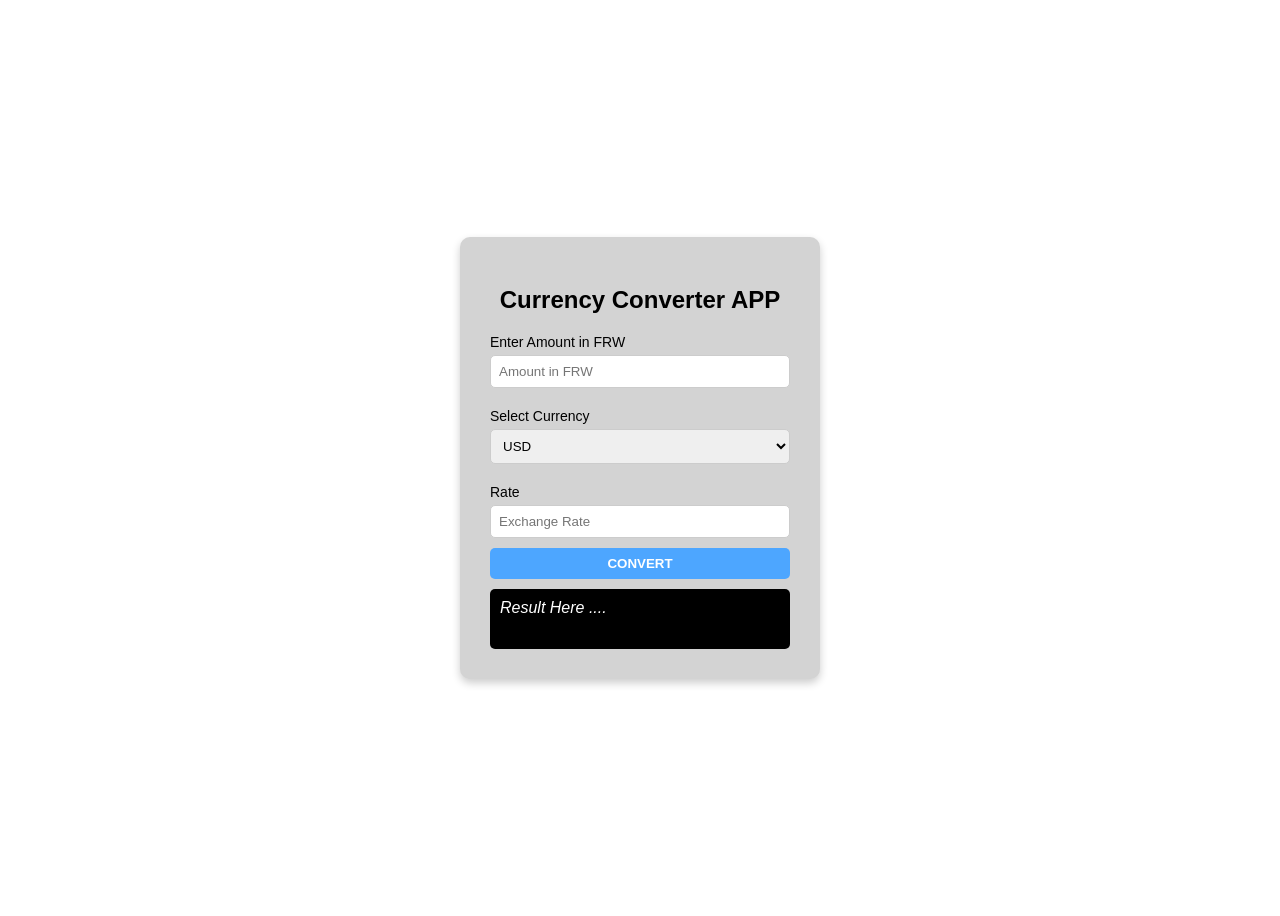
<file: project4.html>
<!DOCTYPE html>
<html lang="en">
<head>
<meta charset="UTF-8">
<meta name="viewport" content="width=device-width, initial-scale=1.0">
<title>Currency Converter APP</title>
<style>
  body {
    font-family: Arial, sans-serif;
    display: flex;
    justify-content: center;
    align-items: center;
    height: 100vh;
    background: white;
  }
  .converter {
    background: #d3d3d3;
    padding: 30px;
    border-radius: 10px;
    width: 300px;
    box-shadow: 0 4px 8px rgba(0,0,0,0.2);
  }
  h2 {
    text-align: center;
    margin-bottom: 20px;
  }
  label {
    display: block;
    margin: 10px 0 5px;
    font-size: 14px;
  }
  input, select, button {
    width: 100%;
    padding: 8px;
    margin-bottom: 10px;
    border-radius: 5px;
    border: 1px solid #ccc;
    box-sizing: border-box;
  }
  button {
    background: #4da6ff;
    color: white;
    border: none;
    cursor: pointer;
    font-weight: bold;
  }
  button:hover {
    background: #3399ff;
  }
  .result {
    background: #000;
    color: #fff;
    padding: 10px;
    min-height: 40px;
    border-radius: 5px;
    font-style: italic;
  }
</style>
</head>
<body>

<div class="converter">
  <h2>Currency Converter APP</h2>
  
  <label for="amount">Enter Amount in FRW</label>
  <input type="number" id="amount" placeholder="Amount in FRW">
  
  <label for="currency">Select Currency</label>
  <select id="currency">
    <option value="USD">USD</option>
    <option value="EURO">EURO</option>
  </select>
  
  <label for="rate">Rate</label>
  <input type="number" id="rate" placeholder="Exchange Rate">
  
  <button onclick="convertCurrency()">CONVERT</button>
  
  <div class="result" id="result">Result Here ....</div>
</div>

<script>
function convertCurrency() {
  let amount = parseFloat(document.getElementById('amount').value);
  let rate = parseFloat(document.getElementById('rate').value);
  let currency = document.getElementById('currency').value;
  
  if(isNaN(amount) || isNaN(rate)) {
    document.getElementById('result').innerText = "Please enter valid numbers!";
    return;
  }
  
  let converted = amount * rate;
  document.getElementById('result').innerText = `${amount} FRW = ${converted.toFixed(2)} ${currency}`;
}
</script>

</body>
</html>
</file>
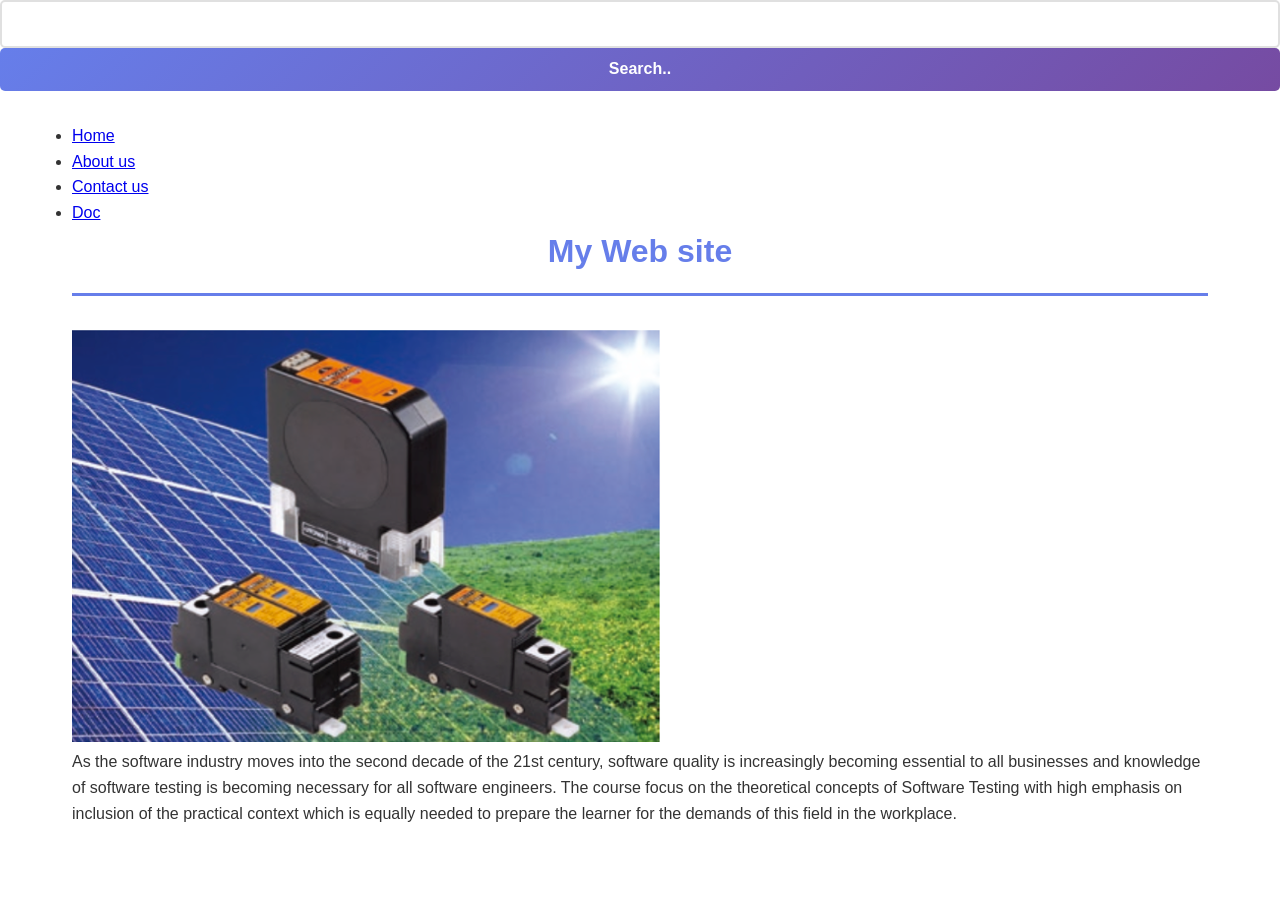
<file: Projectone.html>
<!DOCTYPE html>
<html>
<head>
    <title>My Web site</title>
    <link rel="stylesheet" href="style.css">
</head>

<body>

<!-- Top Header -->
<div class="header">
    <input type="text" ><button>Search..</button>
</div>

<!-- Main Container -->
<div class="container">

    <!-- Left Menu -->
    <div class="sidebar">
        <ul>
            <li><a href="#">Home</a></li>
            <li><a href="#">About us</a></li>
            <li><a href="#">Contact us</a></li>
            <li><a href="#">Doc</a></li>
        </ul>
    </div>

    <!-- Main Content -->
    <div class="content">
        <h2>My Web site</h2>

        <img src="image.png">

        <p>
        As the software industry moves into the second decade of the 21st century,
        software quality is increasingly becoming essential to all businesses and
        knowledge of software testing is becoming necessary for all software engineers.
        The course focus on the theoretical concepts of Software Testing with high
        emphasis on inclusion of the practical context which is equally needed to
        prepare the learner for the demands of this field in the workplace.
        </p>
    </div>

</div>

</body>
</html>
</file>
<file: style.css>
* {
    margin: 0;
    padding: 0;
    box-sizing: border-box;
}

body {
    font-family: 'Segoe UI', Tahoma, Geneva, Verdana, sans-serif;
    line-height: 1.6;
    color: #333;
}

/* Navigation Bar */
nav {
    background: linear-gradient(135deg, #667eea 0%, #764ba2 100%);
    padding: 1rem 2rem;
    box-shadow: 0 2px 10px rgba(0, 0, 0, 0.1);
    position: sticky;
    top: 0;
    z-index: 100;
}

nav ul {
    list-style: none;
    display: flex;
    justify-content: center;
    flex-wrap: wrap;
    gap: 2rem;
}

nav a {
    color: white;
    text-decoration: none;
    font-weight: 500;
    font-size: 1.1rem;
    transition: all 0.3s ease;
    padding: 0.5rem 1rem;
    border-radius: 5px;
}

nav a:hover {
    background: rgba(255, 255, 255, 0.2);
    transform: translateY(-2px);
}

nav a.active {
    background: rgba(255, 255, 255, 0.3);
    border-bottom: 3px solid white;
}

/* Header/Hero Section */
.hero {
    /* background: url('uploads/bg2.jpg') no-repeat center center; */
    background-size: cover;
    color: white;
    text-align: center;
    padding: 60px 20px;
    margin-bottom: 2rem;
    position: relative;
    overflow: hidden;
}

.hero-overlay {
    position: absolute;
    inset: 0;
    /* background: linear-gradient(180deg, rgba(0, 0, 0, 0.45), rgba(0, 0, 0, 0.2)), url('uploads/Heaven-restaurant-terrace-2.jpg'); */
    background-size: cover;
    background-position: center;
    z-index: 1;
}

.hero h1 {
    font-size: 3rem;
    margin-bottom: 1rem;
    text-shadow: 2px 2px 4px rgba(0, 0, 0, 0.5);
}

.hero p {
    font-size: 1.2rem;
    text-shadow: 1px 1px 2px rgba(0, 0, 0, 0.5);
}

.hero-inner {
    position: relative;
    max-width: 1100px;
    margin: 0 auto;
    padding: 3rem 1.5rem;
    z-index: 2;
}

.hero-overlay {
    position: absolute;
    inset: 0;
    z-index: 1;
}

.hero-copy {
    position: relative;
    max-width: 650px;
    margin: 0 auto;
    text-align: center;
}

.hero-label {
    display: inline-block;
    margin-bottom: 1rem;
    padding: 0.65rem 1.2rem;
    color: #f5f5f5;
    border-radius: 999px;
    font-size: 0.95rem;
    letter-spacing: 0.03em;
    text-transform: uppercase;
}

.hero-actions {
    margin-top: 2rem;
    display: flex;
    justify-content: center;
    gap: 1rem;
    flex-wrap: wrap;
}

.btn {
    display: inline-flex;
    align-items: center;
    justify-content: center;
    min-width: 160px;
    padding: 0.9rem 1.8rem;
    border-radius: 999px;
    text-decoration: none;
    font-weight: 700;
    transition: all 0.25s ease;
}

.btn-primary {
    background: #ffffff;
    color: #3b3b7a;
}

.btn-secondary {
    background: rgba(255, 255, 255, 0.16);
    color: white;
    border: 1px solid rgba(255, 255, 255, 0.3);
}

.btn-primary:hover,
.btn-secondary:hover {
    transform: translateY(-2px);
    box-shadow: 0 12px 30px rgba(0, 0, 0, 0.15);
}

/* Container */
.container {
    max-width: 1200px;
    margin: 0 auto;
    padding: 2rem;
}

.feature-cards {
    display: grid;
    grid-template-columns: repeat(auto-fit, minmax(250px, 1fr));
    gap: 1.5rem;
    margin-bottom: 2.5rem;
}

.feature-card {
    background: white;
    border-radius: 18px;
    border: 1px solid rgba(102, 126, 234, 0.12);
    padding: 2rem;
    box-shadow: 0 15px 35px rgba(102, 126, 234, 0.08);
}

.feature-card h3 {
    margin-bottom: 1rem;
    color: #3b3b7a;
}

.feature-card p {
    color: #5a5a6c;
    line-height: 1.8;
}

.split-section {
    display: grid;
    grid-template-columns: 1.2fr 0.8fr;
    align-items: center;
    gap: 2rem;
    margin-bottom: 3rem;
}

.split-text {
    background: #f8f9fa;
    padding: 2.5rem;
    border-radius: 20px;
}

.split-text h2 {
    margin-top: 0;
    color: #3b3b7a;
}

.split-text p {
    margin: 1rem 0 1.5rem;
    font-size: 1.05rem;
    color: #575767;
}

.split-text ul {
    list-style: none;
    padding-left: 0;
    display: grid;
    gap: 0.85rem;
}

.split-text ul li {
    padding-left: 1.2rem;
    position: relative;
    color: #4c4c68;
}

.split-text ul li::before {
    content: "";
    position: absolute;
    left: 0;
    top: 0.65rem;
    width: 10px;
    height: 10px;
    border-radius: 50%;
    background: #667eea;
}

.split-image {
    min-height: 420px;
    border-radius: 20px;
    /* background: linear-gradient(180deg, rgba(102, 126, 234, 0.95), rgba(118, 75, 162, 0.95)), url('https://images.unsplash.com/photo-1504674900927-8498dd3e07ff?w=900&h=900&fit=crop'); */
    background-size: cover;
    background-position: center;
    position: relative;
    box-shadow: 0 20px 40px rgba(0, 0, 0, 0.2);
}

.split-image::after {
    content: "";
    position: absolute;
    inset: 0;
    border-radius: 20px;
    background: linear-gradient(180deg, rgba(255,255,255,0) 0%, rgba(0,0,0,0.3) 100%);
}

@media (max-width: 900px) {
    .split-section {
        grid-template-columns: 1fr;
    }

    .split-image {
        min-height: 320px;
    }
}

.content {
    min-height: 400px;
}

/* Section Titles */
h2 {
    color: #667eea;
    margin-bottom: 2rem;
    text-align: center;
    font-size: 2rem;
    border-bottom: 3px solid #667eea;
    padding-bottom: 1rem;
}

h3 {
    color: #764ba2;
    margin-top: 1.5rem;
}

/* About Section */
.about-content {
    background: #f8f9fa;
    padding: 2rem;
    border-radius: 10px;
    line-height: 1.8;
}

.about-content p {
    margin-bottom: 1rem;
    font-size: 1.1rem;
}

/* Menu Table */
.menu-table {
    width: 100%;
    border-collapse: collapse;
    background: white;
    box-shadow: 0 2px 10px rgba(0, 0, 0, 0.1);
    margin-bottom: 2rem;
}

.menu-table thead {
    background: linear-gradient(135deg, #667eea 0%, #764ba2 100%);
    color: white;
}

.menu-table th {
    padding: 1.2rem;
    text-align: left;
    font-weight: 600;
}

.menu-table td {
    padding: 1rem 1.2rem;
    border-bottom: 1px solid #e0e0e0;
}

.menu-table tbody tr:hover {
    background: #f8f9fa;
    transition: all 0.3s ease;
}

.price {
    color: #667eea;
    font-weight: bold;
    font-size: 1.2rem;
}

/* Action Buttons */
.action-btn {
    display: inline-block;
    padding: 0.4rem 0.8rem;
    margin: 0.2rem;
    border-radius: 5px;
    text-decoration: none;
    font-size: 0.9rem;
    font-weight: 500;
    transition: all 0.3s ease;
    border: 2px solid transparent;
}

.gallery-btn {
    background: #28a745;
    color: white;
    border-color: #28a745;
}

.gallery-btn:hover {
    background: white;
    color: #28a745;
    border-color: #28a745;
    transform: translateY(-2px);
}

.order-btn {
    background: #007bff;
    color: white;
    border-color: #007bff;
}

.order-btn:hover {
    background: white;
    color: #007bff;
    border-color: #007bff;
    transform: translateY(-2px);
}

/* Gallery */
.gallery {
    display: grid;
    grid-template-columns: repeat(auto-fit, minmax(250px, 1fr));
    gap: 2rem;
    margin-bottom: 2rem;
}

.gallery-item {
    position: relative;
    overflow: hidden;
    border-radius: 10px;
    box-shadow: 0 5px 15px rgba(0, 0, 0, 0.2);
    transition: all 0.3s ease;
}

.gallery-item:hover {
    transform: translateY(-10px);
    box-shadow: 0 15px 30px rgba(0, 0, 0, 0.3);
}

.gallery-item img {
    width: 100%;
    height: 300px;
    object-fit: cover;
    display: block;
    transition: transform 0.3s ease;
}

.gallery-item:hover img {
    transform: scale(1.1);
}

.gallery-overlay {
    position: absolute;
    bottom: 0;
    left: 0;
    right: 0;
    background: rgba(102, 126, 234, 0.9);
    color: white;
    padding: 1rem;
    transform: translateY(100%);
    transition: transform 0.3s ease;
    text-align: center;
}

.gallery-item:hover .gallery-overlay {
    transform: translateY(0);
}

.gallery-overlay a {
    color: white;
    text-decoration: none;
    font-weight: bold;
    display: inline-block;
    margin-top: 0.5rem;
    padding: 0.5rem 1rem;
    background: #764ba2;
    border-radius: 5px;
    transition: all 0.3s ease;
}

.gallery-overlay a:hover {
    background: white;
    color: #667eea;
}

/* Forms */
.form-container {
    background: #f8f9fa;
    padding: 2rem;
    border-radius: 10px;
    max-width: 600px;
    margin: 0 auto;
    box-shadow: 0 2px 10px rgba(0, 0, 0, 0.1);
}

.form-group {
    margin-bottom: 1.5rem;
}

label {
    display: block;
    margin-bottom: 0.5rem;
    font-weight: 600;
    color: #333;
}

input[type="text"],
input[type="email"],
input[type="tel"],
input[type="date"],
select,
textarea {
    width: 100%;
    padding: 0.8rem;
    border: 2px solid #e0e0e0;
    border-radius: 5px;
    font-size: 1rem;
    font-family: inherit;
    transition: all 0.3s ease;
}

input[type="text"]:focus,
input[type="email"]:focus,
input[type="tel"]:focus,
input[type="date"]:focus,
select:focus,
textarea:focus {
    outline: none;
    border-color: #667eea;
    box-shadow: 0 0 0 3px rgba(102, 126, 234, 0.1);
}

textarea {
    resize: vertical;
    min-height: 120px;
}

button {
    background: linear-gradient(135deg, #667eea 0%, #764ba2 100%);
    color: white;
    padding: 0.8rem 2rem;
    border: none;
    border-radius: 5px;
    font-size: 1rem;
    font-weight: 600;
    cursor: pointer;
    transition: all 0.3s ease;
    width: 100%;
}

button:hover {
    transform: translateY(-2px);
    box-shadow: 0 5px 15px rgba(102, 126, 234, 0.4);
}

button:active {
    transform: translateY(0);
}

/* Success Message */
.alert {
    padding: 1rem;
    margin-bottom: 1.5rem;
    border-radius: 5px;
    font-weight: 500;
}

.alert-success {
    background: #d4edda;
    color: #155724;
    border: 1px solid #c3e6cb;
}

.alert-error {
    background: #f8d7da;
    color: #721c24;
    border: 1px solid #f5c6cb;
}

/* Contact Section */
.contact-info {
    display: grid;
    grid-template-columns: repeat(auto-fit, minmax(250px, 1fr));
    gap: 2rem;
    margin-bottom: 2rem;
}

.contact-item {
    background: #f8f9fa;
    padding: 2rem;
    border-radius: 10px;
    text-align: center;
}

.contact-item h3 {
    margin-bottom: 1rem;
}

.contact-item p {
    font-size: 1.1rem;
}

/* Footer */
footer {
    background: #333;
    color: white;
    text-align: center;
    padding: 2rem;
    margin-top: 3rem;
}

footer p {
    margin: 0;
}

/* Responsive */
@media (max-width: 768px) {
    nav ul {
        gap: 1rem;
    }

    nav a {
        font-size: 0.9rem;
        padding: 0.4rem 0.8rem;
    }

    .hero h1 {
        font-size: 2rem;
    }

    .hero p {
        font-size: 1.1rem;
    }

    h2 {
        font-size: 1.5rem;
    }

    .gallery {
        grid-template-columns: repeat(auto-fit, minmax(150px, 1fr));
        gap: 1rem;
    }

    .gallery-item img {
        height: 200px;
    }

    /* Menu table responsive */
    .menu-table {
        font-size: 0.9rem;
    }

    .menu-table th,
    .menu-table td {
        padding: 0.8rem 0.6rem;
    }

    .action-btn {
        padding: 0.3rem 0.6rem;
        font-size: 0.8rem;
        margin: 0.1rem;
        display: block;
        text-align: center;
    }

    .menu-table td:last-child {
        display: flex;
        flex-direction: column;
        gap: 0.2rem;
    }
}
</file>
